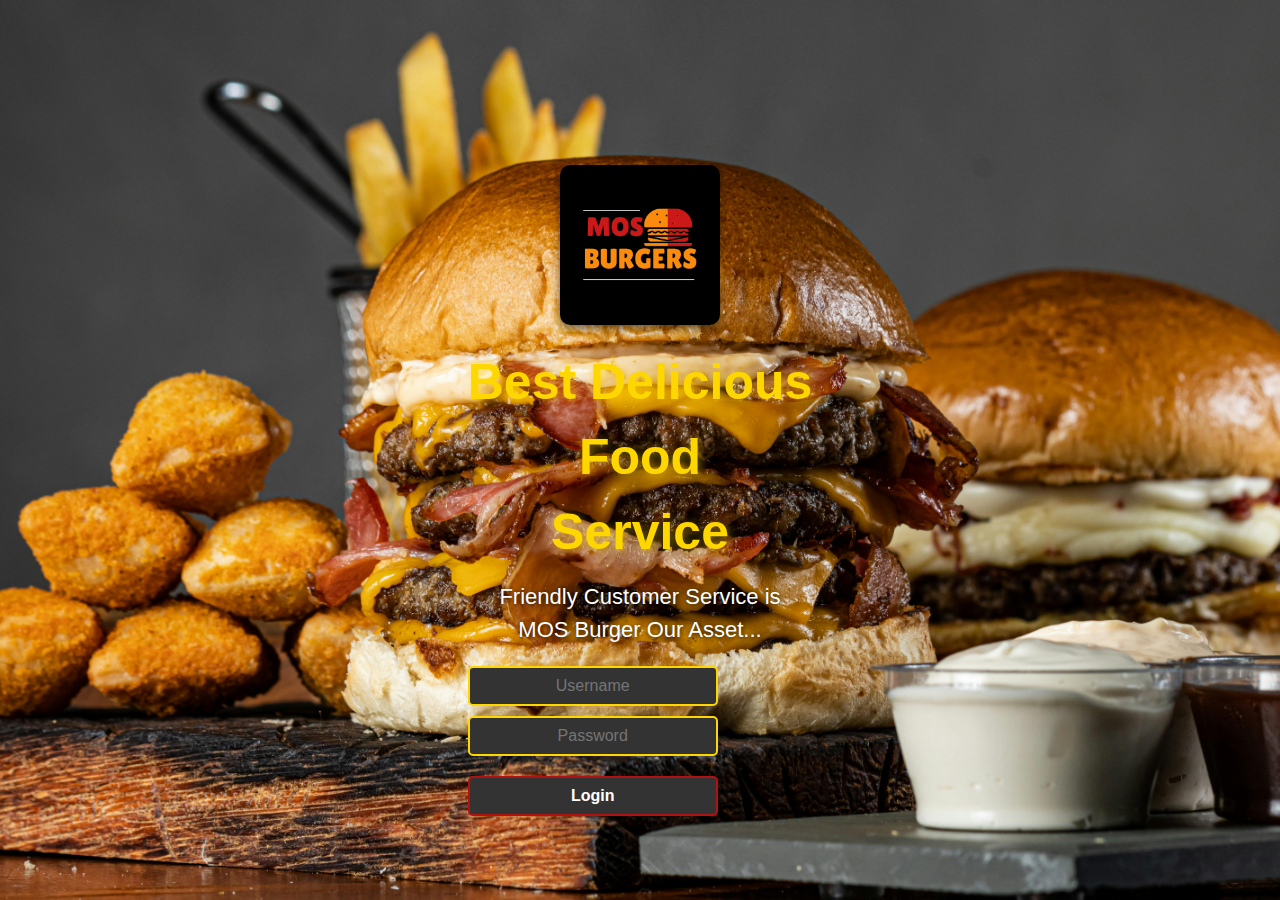
<file: index.html>
<!DOCTYPE html>
<html lang="en">

<head>
    <meta charset="UTF-8">
    <meta name="viewport" content="width=device-width, initial-scale=1.0">
    <title>MOS Burger Shop</title>
    <link href="https://cdn.jsdelivr.net/npm/bootstrap@5.3.3/dist/css/bootstrap.min.css" rel="stylesheet"
        integrity="sha384-QWTKZyjpPEjISv5WaRU9OFeRpok6YctnYmDr5pNlyT2bRjXh0JMhjY6hW+ALEwIH" crossorigin="anonymous">
    <link rel="stylesheet" href="css/style.css">
</head>

<body background="img/background.png" class="home_page_body">
    <div class="home01">
        <div class="row01-home">
            <div class="col01-row01-home">
                <img src="img/img2.png" width="200" alt="">
            </div>
        </div>

        <div class="row02-home">
            <div class="col01-row02-home">
                <p id="p1">Best Delicious <br>Food <br> Service </p>
                <p id="p2">Friendly Customer Service is <br> MOS Burger Our Asset...</p>
            </div>
        </div>

        <div class="row03-home">
            <div class="col-6">
                <input type="text" id="username" placeholder="Username">
                <input type="password" id="password" placeholder="Password">
                <button onclick="login()"  class="btn btn-warning">Login</button>
            </div>
        </div>

        <div class="row04-home">
            <div class="col-6" style="margin-left: 30px;">
            </div>
        </div>
    </div>

   
    <script src="app.js"></script>
</body>

</html>
</file>
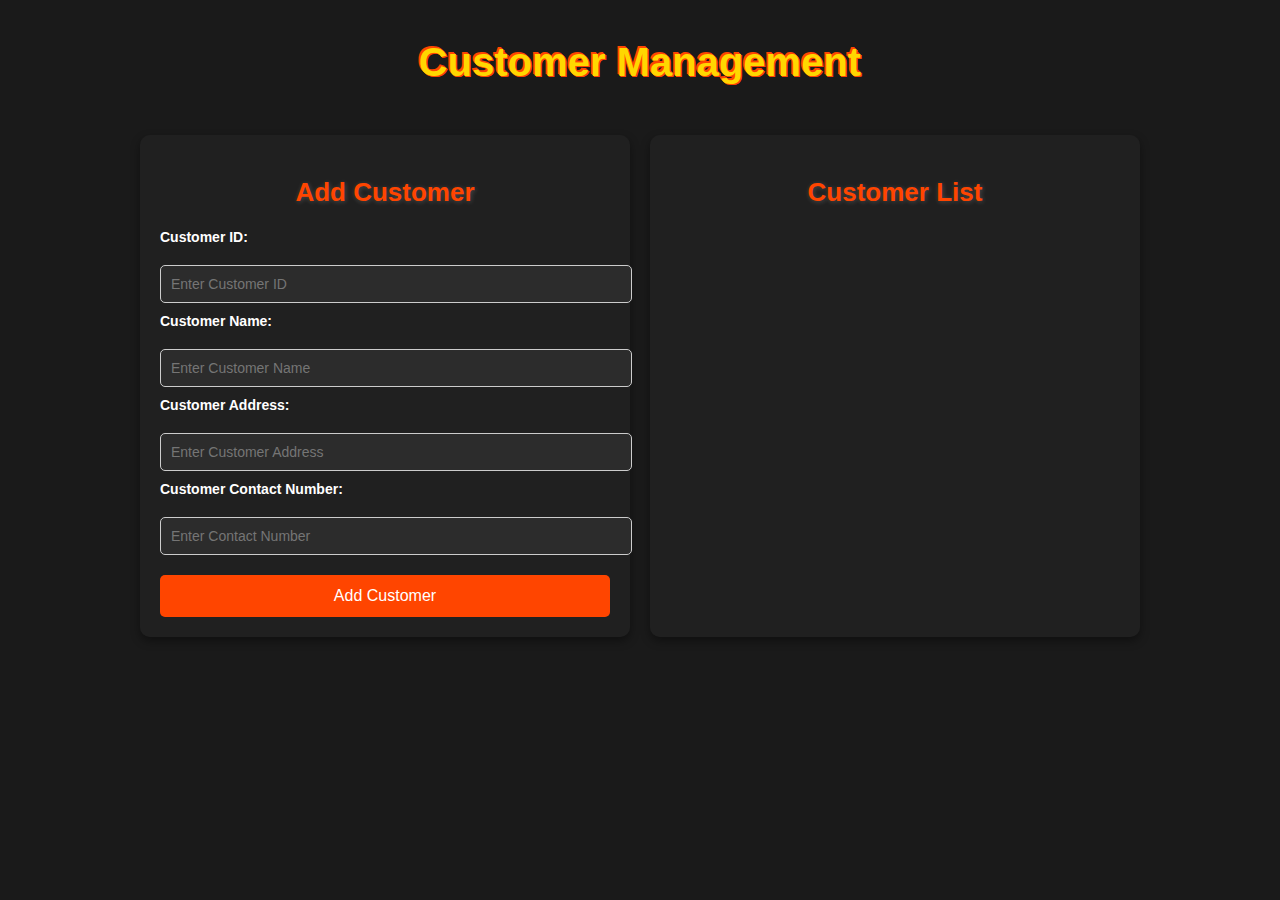
<file: add_customers.html>
<!DOCTYPE html>
<html lang="en">
<head>
    <meta charset="UTF-8">
    <meta name="viewport" content="width=device-width, initial-scale=1.0">
    <title>Customer Management</title>
    <link rel="stylesheet" href="css/style.css">
    <link rel="stylesheet" href="https://cdnjs.cloudflare.com/ajax/libs/font-awesome/6.0.0-beta3/css/all.min.css">
</head>
<body bgcolor="orange" id="CustManageBody">

    <p id="lblCustomerManagement">Customer Management</p>
    <div class="container">
        <div class="customer-form">
            <h2 id="lblAddCustomerForm">Add Customer</h2>
            <form id="customerForm">
                <label for="customerId">Customer ID:</label>
                <input type="text" id="customerId" placeholder="Enter Customer ID" required><br>
                
                <label for="customerName">Customer Name:</label>
                <input type="text" id="customerName" placeholder="Enter Customer Name" required><br>
                
                <label for="customerAddress">Customer Address:</label>
                <input type="text" id="customerAddress" placeholder="Enter Customer Address" required><br>
                
                <label for="customerContact">Customer Contact Number:</label>
                <input type="text" id="customerContact" placeholder="Enter Contact Number" required><br>
                
                <button type="submit">Add Customer</button>
            </form>
        </div>

        <div class="customer-list">
            <h2 id="lblCustomerListForm">Customer List</h2>
            <ul id="customerList"></ul>
        </div>
    </div>

    
    <script src="add_customers.js"></script>
</body>
</html>
</file>
<file: css/style.css>
body {
    margin: 0;
    padding: 0;
    font-family: Arial, sans-serif;
}

/* Home Page Styles */

   .home_page_body {
    background: url("../img/backk.jpg") no-repeat center center fixed;
    background-size: cover;
    color: white;
    height: 100vh;
    display: flex;
    flex-direction: column;
    align-items: center;
    justify-content: center;
    font-family: "Roboto", sans-serif;
    padding: 20px;
    margin: 0;
}


.col01-row01-home {
    display: flex;
    justify-content: center; 
    align-items: center;    
}

.col01-row01-home img {
    width: 160px;
    margin-top: 80px;
    border-radius: 10px;
    box-shadow: 0 4px 8px rgba(0, 0, 0, 0.5);
}



#p1 {
    font-size: 50px;
    font-weight: bold;
    color: #FFD700; 
    text-shadow: 2px 2px 10px rgba(255, 215, 0, 0.5);
    margin-top: 20px;
    margin-bottom: 10px;
    text-align: center;
}

#p2 {
    font-size: 22px;
    color: #FFFFFF;
    text-shadow: 1px 1px 5px rgba(0, 0, 0, 0.8);
    margin-bottom: 20px;
    text-align: center;
}

/*  Inputs */
#username,
#password {
    width: 250px;
    height: 40px;
    padding: 8px;
    margin-left: 20px;
    margin: 10px 0;
    border: 2px solid #FFD700; 
    border-radius: 5px;
    background-color: #333; 
    color: white;
    font-size: 16px;
    outline: none;
    display: block;
    text-align: center;
}

#username:focus,
#password:focus {
    border-color: #FF4500; 
    box-shadow: 0 0 10px rgba(255, 69, 0, 0.5);
}

/* Button  */
.btn-warning {
    width: 250px;
    height: 40px;
    background-color: #333; 
    color: white;
    border: 2px solid #b11111; 
    font-weight: bold;
    font-size: 16px;
    border-radius: 5px;
    cursor: pointer;
    margin-top: 10px;
    transition: all 0.3s ease;
}

.btn-warning:hover {
    background-color: #b11111; 
    color: black;
}


@media (max-width: 768px) {
    #p1 {
        font-size: 36px;
    }

    #p2 {
        font-size: 18px;
    }

    #username,
    #password,
    .btn-warning {
        width: 80%;
        max-width: 300px;
    }
}

@media (max-width: 480px) {
    #p1 {
        font-size: 28px;
    }

    #p2 {
        font-size: 16px;
    }

    #username,
    #password,
    .btn-warning {
        width: 90%;
        font-size: 14px;
    }
}


/* Add Customer Page */
.add_customer_form {
    background-color: #F3C712;
    max-width: 90%;
    margin: 20px auto;
    padding: 20px;
    border-radius: 10px;
}

.add_cust_row1 img {
    width: 150px;
    margin: 10px;
}

.add_cust_row1 p {
    font-family: "Jaldi", sans-serif;
    font-size: 36px;
    font-weight: bold;
    color: black;
    text-align: center;
}

#imgYellowFram {
    background: rgba(145, 117, 8, 0.3);
    width: 90%;
    height: 200px;
    margin: 20px auto;
    opacity: 0.6;
    border-radius: 10px;
}


label {
    font-family: "Jaldi", sans-serif;
    font-size: 18px;
    font-weight: bold;
    color: black;
    margin-bottom: 5px;
    display: inline-block;
}

input[type="text"] {
    width: 100%;
    padding: 10px;
    margin: 10px 0;
    border: 1px solid #ccc;
    border-radius: 5px;
}

#btnAdd {
    background-color: black;
    color: white;
    border: 3px solid #BE9A0A;
    font-size: large;
    font-weight: bold;
    padding: 10px 20px;
    border-radius: 5px;
    cursor: pointer;
}

#btnAdd:hover {
    background-color: #BE9A0A;
    color: black;
}


/*-----------------------------ADMIN INTERFACE PAGE CSS-------------------------------------*/
#btnReportManagement{
    border-color: #C62828 ;
    color:white;
    font-size: larger;
    background-color: black;
    cursor: pointer;
    position: absolute;
    width: 250px;
    height: 53px;
    left: 530px;
    top: 445px;
}

#lblAdmin{
    position: absolute;
    width: 265px;
    height: 81px;
    left: 560px;
    margin-top: 3%;

    color: #C0C0C0;
    font-size: 100px;
    font-family: "Ga Maamli", sans-serif;
    font-style: normal;
}

/*-----------------------------CUSTOMER MANAGEMENT PAGE CSS-------------------------------------*/
.customer_management_dash_board{
    
    width: 1350px;
    height: 595px;
    background-repeat: no-repeat;
    background-position: center;
    margin: 0;
}
.cust_manage_row1 img {
position: absolute;
width: 146px;
height: 66px;
left: 10px;
top: 1px;
}

.cust_manage_row1 p {
    position: absolute;
    width: 100%;
    height: 91px;
    left: 466px;
    

    font-family: "Jaldi", sans-serif;
    font-style: normal;
    font-size: 60px;
    line-height: 81px;

    color: #FFFFFF;
    font-weight: bold; 
    text-shadow:-1px -1px 0 red,  
                1px 1px 0 red,
                1px  1px 0 red,
                -2px  -2px 0 red;
}

#imgBlackFram{
    /* Rectangle 11 */

position: absolute;
width: 370px;
height: 380px;
left: 550px;
top: 170px;

background: rgba(0, 0, 0, 0.5);
opacity: 0.6;
}

#btnAddCustomer{
    position: absolute;
    width: 230px;
    height: 37px;
    left: 630px;
    top: 220px;
    
    background: #DDB40E;
    border: 2px solid #FFFFFF;
    border-radius: 6px;

    font-family: "Jaldi";
    font-style: normal;
    font-weight: 400;
    font-size: 24px;
    color: #000000;
    font-weight: bolder;
    line-height: 30px;
    cursor: pointer;
}

#btnViewCustomer{
    position: absolute;
    width: 230px;
    height: 37px;
    left: 630px;
    top: 280px;
    
    background: #DDB40E;
    border: 2px solid #FFFFFF;
    border-radius: 6px;

    font-family: "Jaldi";
    font-style: normal;
    font-weight: 400;
    font-size: 24px;
    color: #000000;
    font-weight: bolder;
    line-height: 30px;
    cursor: pointer;
}

#btnUpdateCustomer{
    position: absolute;
    width: 230px;
    height: 37px;
    left: 630px;
    top: 340px;
    
    background: #DDB40E;
    border: 2px solid #FFFFFF;
    border-radius: 6px;

    font-family: "Jaldi";
    font-style: normal;
    font-weight: 400;
    font-size: 24px;
    color: #000000;
    font-weight: bolder;
    line-height: 30px;
    cursor: pointer;
}

#btnDeleteCustomer{
    position: absolute;
    width: 230px;
    height: 37px;
    left: 630px;
    top: 400px;
    
    background: #DDB40E;
    border: 2px solid #FFFFFF;
    border-radius: 6px;

    font-family: "Jaldi";
    font-style: normal;
    font-weight: 400;
    font-size: 24px;
    color: #000000;
    font-weight: bolder;
    line-height: 30px;
    cursor: pointer;
}

#btnHistoryCustomer{
    position: absolute;
    width: 230px;
    height: 37px;
    left: 630px;
    top: 460px;
    
    background: #DDB40E;
    border: 2px solid #FFFFFF;
    border-radius: 6px;

    font-family: "Jaldi";
    font-style: normal;
    font-weight: 400;
    font-size: 24px;
    color: #000000;
    font-weight: bolder;
    line-height: 30px;
    cursor: pointer;
}

/*-----------------------------ADD CUSTOMER PAGE CSS-------------------------------------*/
.add_customer_form{
    background-image: url(custom_manage/cust\ manage.png);
    width: 1350px;
    height: 595px;
    background-repeat: no-repeat;
    background-position: center;
    margin: 0;
}

.add_cust_row1 img {
    position: absolute;
    width: 146px;
    height: 66px;
    left: 10px;
    top: 1px;
}

.add_cust_row1 p {
    position: absolute;
    width: 100%;
    height: 91px;
    left: 466px;
    

    font-family: "Jaldi", sans-serif;
    font-style: normal;
    font-size: 60px;
    line-height: 5px;

    color: #000000;
    font-weight: bold; 
    text-shadow:-1px -1px 0 #F3C712, 
                1px 1px 0 #F3C712,
                1px  1px 0 #F3C712,
                -2px  -2px 0 #F3C712;
}

#imgYellowFram{
    position: absolute;
    width: 1200px;
    height: 340px;
    left: 70px;
    top: 170px;

    background: rgba(145, 117, 8, 0.3);
    opacity: 0.4;
    }

#lblCustId{
    /* Customer ID */

position: absolute;
width: 100%;
height: 40px;
left: 100px;
top: 183px;

font-family: 'Jaldi';
font-style: normal;
font-weight: 400;
font-size: 35px;
line-height: 41px;

color: #010101;

text-shadow:-1px -1px 0 #ffffff, 
            -1px -1px 0 #ffffff,
            -1px  -1px 0 #ffffff,
            1px  1px 0 #ffffff;

}

#txtCustId{
    position: absolute;
    width: 110px;
    height: 27px;
    left: 440px;
    top: 220px;
}

#lblCustName{
    position: absolute;
    width: 100%;
    height: 40px;
    left: 100px;
    top: 260px;

    font-family: 'Jaldi';
    font-style: normal;
    font-weight: 400;
    font-size: 35px;
    line-height: 41px;

    color: #010101;

    text-shadow:-1px -1px 0 #ffffff, 
                -1px -1px 0 #ffffff,
                -1px  -1px 0 #ffffff,
                1px  1px 0 #ffffff;
}

#txtCustName{
    position: absolute;
    width: 600px;
    height: 27px;
    left: 440px;
    top: 300px;
}

#lblCustEmail{
    position: absolute;
    width: 100%;
    height: 40px;
    left: 100px;
    top: 337px;

    font-family: 'Jaldi';
    font-style: normal;
    font-weight: 400;
    font-size: 35px;
    line-height: 41px;

    color: #010101;

    text-shadow:-1px -1px 0 #ffffff, 
                -1px -1px 0 #ffffff,
                -1px  -1px 0 #ffffff,
                1px  1px 0 #ffffff;
}
#txtCustEmail{
    position: absolute;
    width: 600px;
    height: 27px;
    left: 440px;
    top: 380px;
}

#lblCustTeleNo{
    position: absolute;
    width: 100%;
    height: 40px;
    left: 100px;
    top: 414px;

    font-family: 'Jaldi';
    font-style: normal;
    font-weight: 400;
    font-size: 35px;
    line-height: 41px;

    color: #010101;

    text-shadow:-1px -1px 0 #ffffff, 
                -1px -1px 0 #ffffff,
                -1px  -1px 0 #ffffff,
                1px  1px 0 #ffffff;
}

#txtCustTeleNo{
    position: absolute;
    width: 200px;
    height: 27px;
    left: 440px;
    top: 460px;
}

#btnAdd{
    /* Rectangle 28 */

/* box-sizing: border-box; */

position: absolute;
width: 100px;
height: 35px;
left: 1000px;
top: 520px;

background: #000000;
border: 3px solid #BE9A0A;
border-radius: 5px;

color: #ffffff;
font-weight: bold;
font-size: large;
}


/*-----------------------------ORDER MANAGEMENT PAGE CSS-------------------------------------*/

.order_management_dash_board{
    background-image: url("order_manage/order_cover.png");
    width: 1350px;
    height: 595px;
    background-repeat: no-repeat;
    background-position: center;
    margin: 0;
}

.order_manage_row1 img {
position: absolute;
width: 146px;
height: 66px;
left: 10px;
top: 1px;
}

.order_manage_row1 p {
    position: absolute;
    width: 100%;
    height: 91px;
    left: 600px;
    

    font-family: "Jaldi", sans-serif;
    font-style: normal;
    font-size: 60px;
    line-height: 81px;

    color: #FFFFFF;
    font-weight: bold; 
    text-shadow:-1px -1px 0 red,  
                1px 1px 0 red,
                1px  1px 0 red,
                -2px  -2px 0 red;
}

#imgWhiteFram{
    /* Rectangle 11 */

position: absolute;
width: 370px;
height: 280px;
left: 650px;
top: 180px;

background: rgba(0, 0, 0, 0.5);
opacity: 0.1;
}

#btnNewCustomer{
    position: absolute;
    width: 330px;
    height: 37px;
    left: 670px;
    top: 230px;
    
    background: #DDB40E;
    border: 2px solid #FFFFFF;
    border-radius: 6px;

    font-family: "Jaldi";
    font-style: normal;
    font-weight: 400;
    font-size: 24px;
    color: #000000;
    font-weight: bolder;
    line-height: 30px;
    cursor: pointer;
}

#btnMemberCustomer{
    position: absolute;
    width: 330px;
    height: 37px;
    left: 670px;
    top: 300px;
    
    background: #DDB40E;
    border: 2px solid #FFFFFF;
    border-radius: 6px;

    font-family: "Jaldi";
    font-style: normal;
    font-weight: 400;
    font-size: 24px;
    color: #000000;
    font-weight: bolder;
    line-height: 30px;
    cursor: pointer;
}

#btnOrderListCustomer{
    position: absolute;
    width: 330px;
    height: 37px;
    left: 670px;
    top: 370px;
    
    background: #DDB40E;
    border: 2px solid #FFFFFF;
    border-radius: 6px;

    font-family: "Jaldi";
    font-style: normal;
    font-weight: 400;
    font-size: 24px;
    color: #000000;
    font-weight: bolder;
    line-height: 30px;
    cursor: pointer;
}

/* Customer Management */
/*

.container {
    display: flex;
    justify-content: space-between;
}

.customer-form {
    position: absolute;
    top: 140px;
    width: 45%;
    height: 350px;
    background-color: #000000;
    opacity: 0.7;
    padding: 20px;
    box-shadow: 0 0 10px rgba(0, 0, 0, 0.1);
}

.customer-list{
    position: absolute;
    top: 130px;
    width: 45%;
    height: 400px;
    left: 700px;
    background-color: #000000;
    opacity: 0.7;
    padding: 20px;
    box-shadow: 0 0 10px rgba(0, 0, 0, 0.1);
}
#CustManageBody {
    font-family: Arial, sans-serif;
    background-image: url("custom_manage/cust\ manage.png");
    margin: 0;
    padding: 20px;
}
#customerId{
    color: rgba(8, 8, 8, 0.904);
}

#lblCustomerManagement{
    position: absolute;
    width: 100%;
    height: 91px;
    left: 450px;
    bottom: 70%;
    
    font-family: "Jaldi", sans-serif;
    font-style: normal;
    font-size: 60px;
    line-height: 81px;
    
    color: #FFFFFF;
    font-weight: bold; 
    text-shadow:-1px -1px 0 #0d0ad4,  
                1px 1px 0 #0d0ad4,
                1px  1px 0 #0d0ad4,
                -2px  -2px 0 #0d0ad4;
}




#lblAddCustomerForm{
    color: #3742fa;
    text-shadow:-1px -1px 0 rgb(255, 255, 255),  
    1px 1px 0 rgb(255, 255, 255),
    1px  1px 0 rgb(255, 255, 255),
    -2px  -2px 0 rgb(255, 255, 255);
    font-size: 30px;
    position: absolute;
    left: 190px;
    bottom: 90%;
}

#lblCustomerListForm{
    color: #3742fa;
    text-shadow:-1px -1px 0 rgb(255, 255, 255),  
    1px 1px 0 rgb(255, 255, 255),
    1px  1px 0 rgb(255, 255, 255),
    -2px  -2px 0 rgb(255, 255, 255);
    font-size: 30px;
    position: absolute;
    left: 190px;
    bottom: 90%;
}

label {
    display: block;
    margin-bottom: 5px;
}

input {
    width: 100%;
    padding: 8px;
    margin-top: 23px;
    border: 1px solid #ccc;
    border-radius: 4px;
}

button {
    background-color: #0d0ad4;
    color: white;
    padding: 10px 15px;
    border: none;
    border-radius: 4px;
    cursor: pointer;
    margin-top: 10px;
    margin-left: 250px;
}

button:hover {
    background-color: #3742fa;
}

ul {
    list-style: none;
    padding: 0;
}

li {
    display: flex;
    justify-content: space-between;
    background-color: #f9f9f9;
    margin-bottom: 10px;
    padding: 10px;
    border: 1px solid #ccc;
}

li span {
    flex: 1;
}

li button {
    margin-left: 10px;
    padding: 5px 10px;
    border: none;
    cursor: pointer;
}

.edit-btn {
    background-color: #ffa500;
    color: white;
}

.delete-btn {
    background-color: #ff3333;
    color: white;
}

.place-order-btn {
    background-color: #4CAF50;
    color: white;
    padding: 5px 10px;
    border: none;
    cursor: pointer;
}

.place-order-btn i {
    margin-right: 5px;
}


*/

/* add_Customer */

.container {
    display: flex;
    flex-wrap: wrap;
    justify-content: center;
    gap: 20px;
    margin-top: 50px;
}

/* Customer Form and List */
.customer-form,
.customer-list {
    width: 90%;
    max-width: 450px;
    background-color: rgba(33, 33, 33, 0.9); 
    padding: 20px;
    border-radius: 10px;
    box-shadow: 0 4px 10px rgba(0, 0, 0, 0.4);
    color: #FFD700;
}

.customer-form h2,
.customer-list h2 {
    color: #FF4500; 
    text-align: center;
    font-size: 26px;
    text-shadow: 1px 1px 5px rgba(255, 255, 255, 0.2);
}


label {
    display: block;
    margin-bottom: 10px;
    font-size: 14px;
    color: #FFFFFF; 
}

input {
    width: 100%;
    padding: 10px;
    margin-bottom: 15px;
    border: 1px solid #FF6347; 
    border-radius: 5px;
    font-size: 14px;
    outline: none;
    background-color: #2c2c2c; 
    color: #FFD700; 
}

input:focus {
    border-color: #FF4500; 
    box-shadow: 0 0 5px rgba(255, 69, 0, 0.5);
}

/* Buttons */
button {
    display: block;
    width: 100%;
    padding: 12px;
    margin-top: 10px;
    border: none;
    border-radius: 5px;
    background-color: #FF4500; 
    color: white;
    font-size: 16px;
    cursor: pointer;
    transition: background-color 0.3s ease, transform 0.2s ease;
}

button:hover {
    background-color: #FFD700; 
    color: #333;
    transform: scale(1.05);
}

/* List Items */
ul {
    list-style: none;
    padding: 0;
}

li {
    display: flex;
    align-items: center;
    justify-content: space-between;
    background-color: #2c2c2c; 
    color: #FFFFFF; 
    margin-bottom: 10px;
    padding: 10px;
    border-radius: 5px;
    box-shadow: 0 2px 5px rgba(0, 0, 0, 0.2);
}

li button {
    padding: 5px 10px;
    border: none;
    border-radius: 5px;
    cursor: pointer;
}

.edit-btn {
    background-color: #FFA500; 
    color: white;
}

.delete-btn {
    background-color: #FF3333; 
    color: white;
}

.place-order-btn {
    background-color: #32CD32; 
    color: white;
}

.place-order-btn i {
    margin-right: 5px;
}

/* Body Styles */
#CustManageBody {
    font-family: Arial, sans-serif;
    background-color: #1a1a1a; /* Dark theme background */
    margin: 0;
    padding: 20px;
}

/* Main Heading */
#lblCustomerManagement {
    text-align: center;
    font-family: "Jaldi", sans-serif;
    font-size: 40px;
    font-weight: bold;
    color: #FFD700; 
    text-shadow: -1px -1px 0 #FF4500,  
                 1px 1px 0 #FF4500,
                 1px 1px 0 #FF4500,
                 -2px -2px 0 #FF4500;
    margin-top: 20px;
}


@media (max-width: 768px) {
    .customer-form,
    .customer-list {
        width: 100%;
        margin-top: 20px;
    }

    button {
        margin-top: 15px;
        font-size: 14px;
    }

    input {
        font-size: 14px;
    }

    li {
        flex-direction: column;
        align-items: flex-start;
    }

    li button {
        margin-top: 5px;
        width: 100%;
    }
}

@media (max-width: 480px) {
    #lblCustomerManagement {
        font-size: 30px;
    }

    button {
        font-size: 14px;
        padding: 10px;
    }

    input {
        padding: 8px;
    }

    .customer-form h2,
    .customer-list h2 {
        font-size: 20px;
    }
}
</file>
